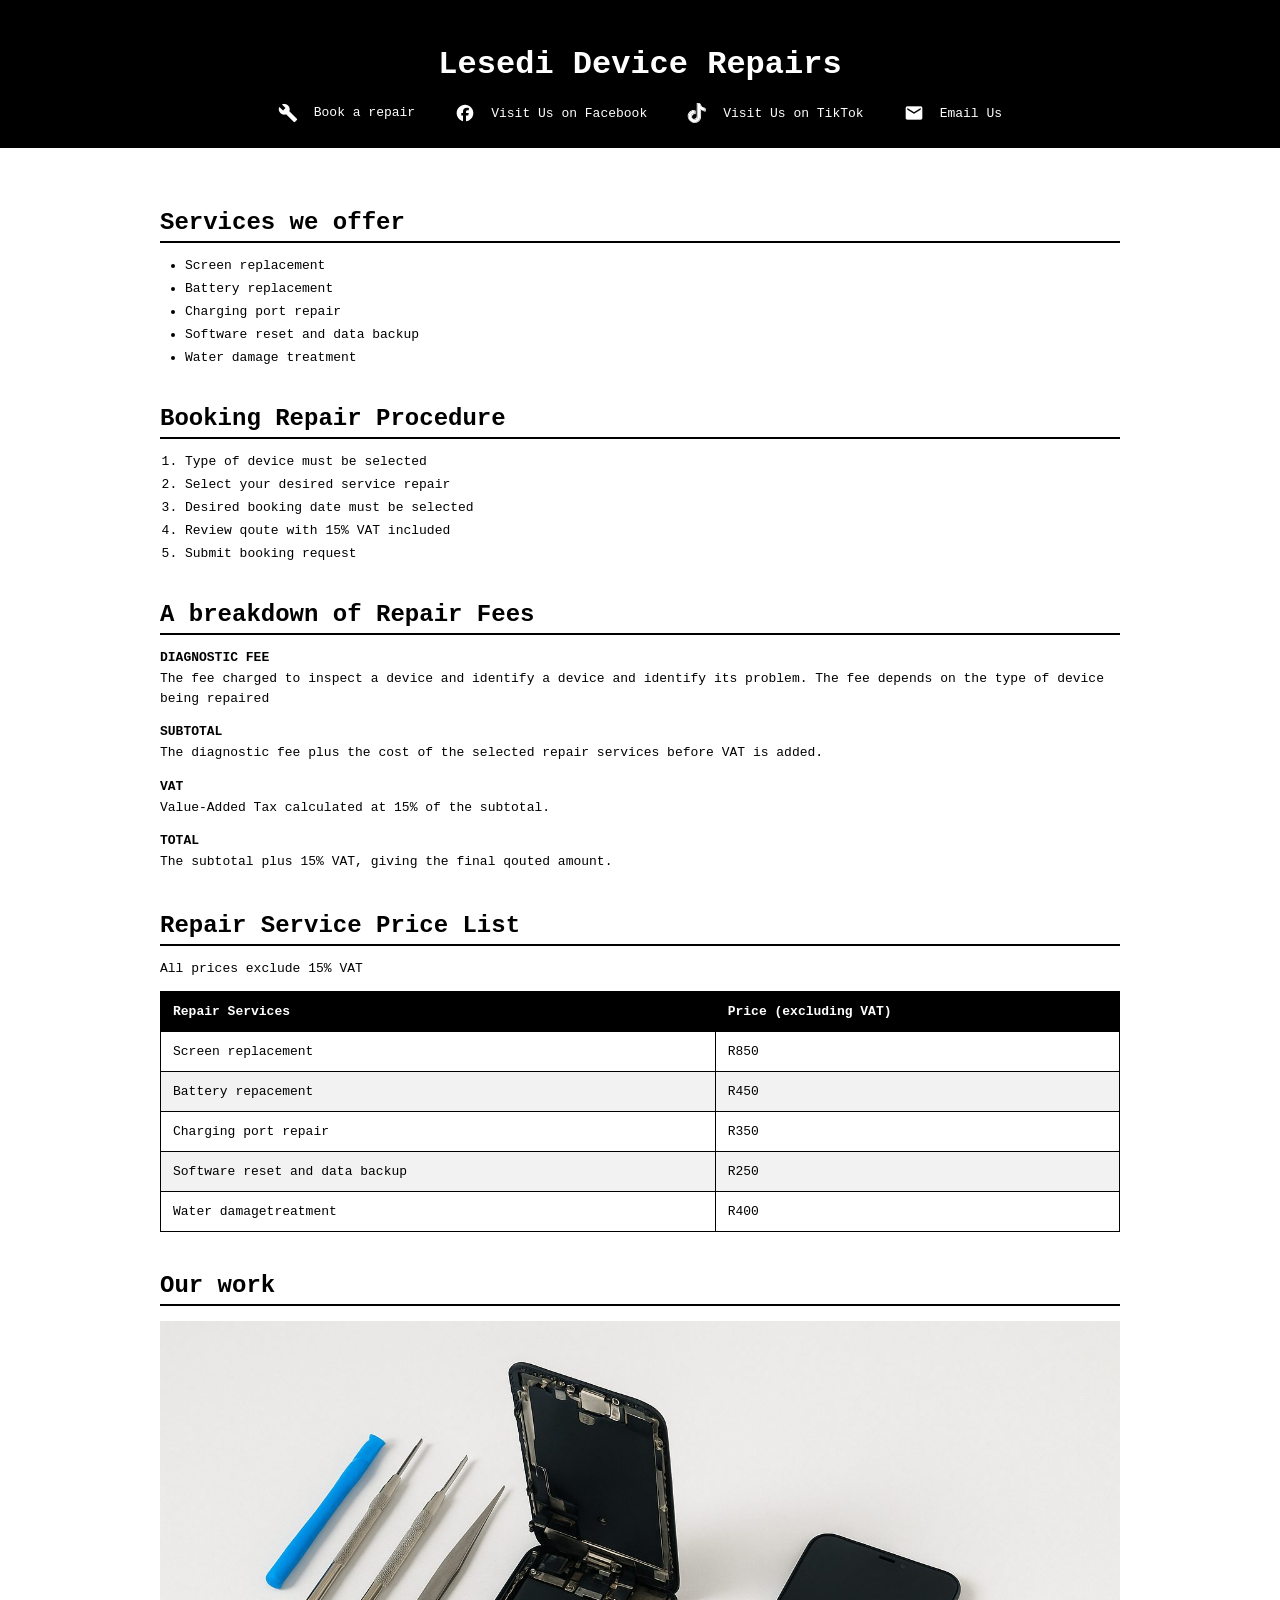
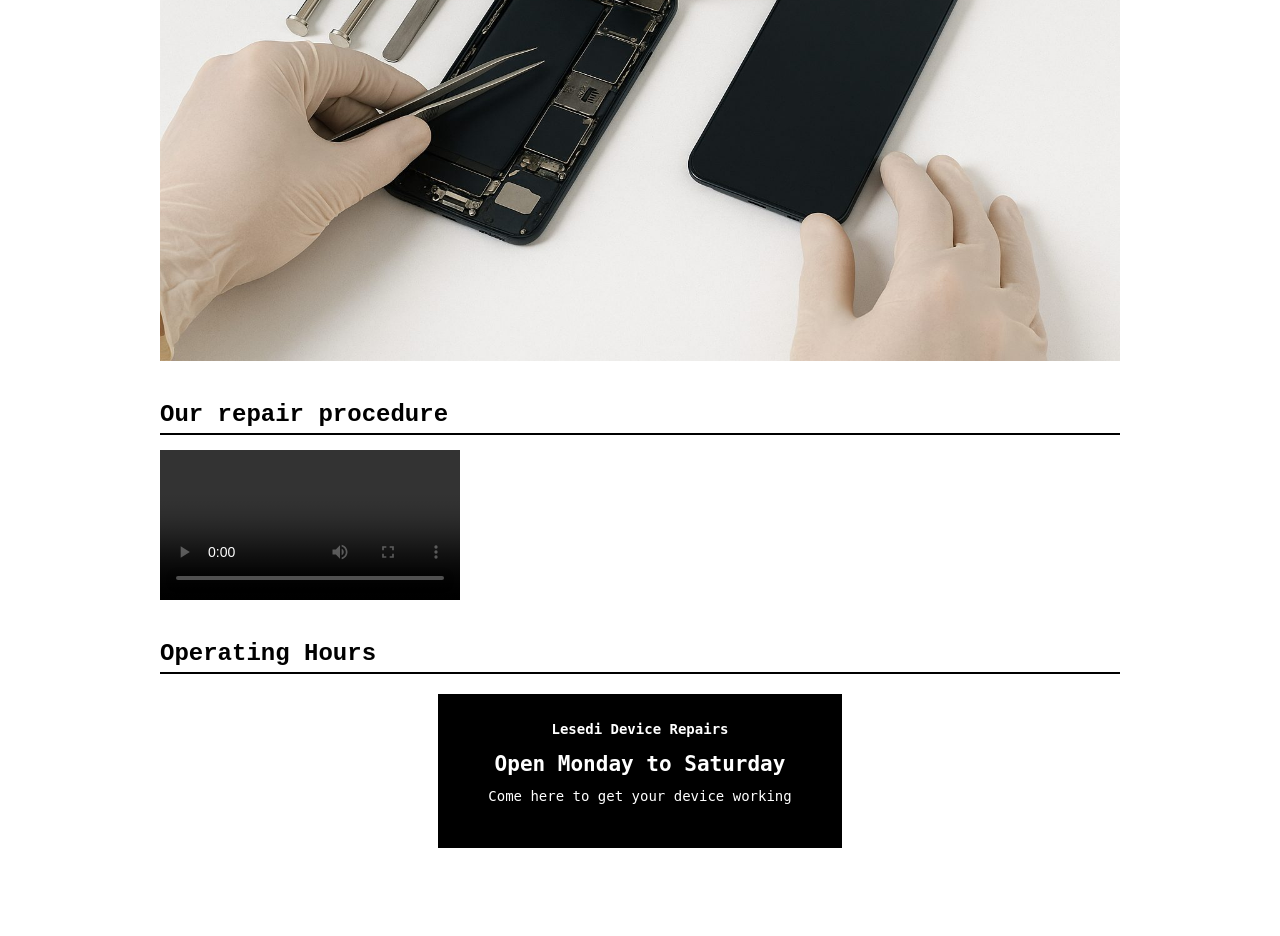
<file: public/index.html>
<!doctype html>
<html lang="en">
  <head>
    <meta charset="UTF-8" />
    <meta name="viewport" content="width=device-width, initial-scale=1.0" />
    <title>Lesedi Device Repairs</title>
    <!-- Material icons link -->
    <link
      href="https://fonts.googleapis.com/icon?family=Material+Icons"
      rel="stylesheet"
    />
    <link rel="stylesheet" href="styles.css" />
  </head>
  <body>
    <header>
      <h1>Lesedi Device Repairs</h1>
      <nav>
        <ul>
          <li>
            <a href="booking.html"
              ><i class="material-icons">build</i>
              <span>Book a repair</span>
            </a>
          </li>
          <li>
            <!-- Facebook logo -->
            <svg viewBox="0 0 24 24">
              <path
                d="M22 12.037C22 6.494 17.523 2 12 2S2 6.494 2 12.037c0 4.707 3.229 8.656 7.584 9.741v-6.674H7.522v-3.067h2.062v-1.322c0-3.416 1.54-5 4.882-5 .634 0 1.727.125 2.174.25v2.78a12.807 12.807 0 0 0-1.155-.037c-1.64 0-2.273.623-2.273 2.244v1.085h3.266l-.56 3.067h-2.706V22C18.164 21.4 22 17.168 22 12.037z"
              ></path>
            </svg>
            <a
              href="https://www.facebook.com/"
              target="_blank"
              rel="noopener noreferrer"
              ><span>Visit Us on Facebook</span></a
            >
          </li>
          <li>
            <!-- Tiktok logo -->
            <svg xmlns="http://www.w3.org/2000/svg" viewBox="0 0 26 28">
              <path
                d="M24.0277 7.46994V6.64955C22.7751 6.56126 21.4635 6.16762 20.3102 5.40885C21.3716 6.50147 22.6941 7.16643 24.0277 7.46994ZM12.6452 0V18.3401C12.6452 20.7433 10.9153 22.2884 8.81185 22.2884C8.11378 22.2884 7.45158 22.1256 6.87584 21.8249C7.60702 22.7565 8.76035 23.2918 10.0259 23.2918C12.1293 23.2918 13.8593 21.7467 13.8593 19.3416V1.00157H17.1933C17.1022 0.682429 17.0277 0.348572 16.9707 0H12.6452ZM9.91 10.6623V9.75359C9.48877 9.68369 9.06753 9.6607 8.71896 9.6607C3.9732 9.6607 0 13.4628 0 18.1773C0 21.2721 1.50926 23.9181 3.80213 25.4844C2.20457 23.9016 1.21403 21.6869 1.21403 19.1788C1.21403 14.4717 5.17435 10.6724 9.91 10.6623Z"
                fill="#2DCCD3"
              ></path>
              <path
                d="M20.3092 5.41015C19.2837 4.35708 18.5011 2.90669 18.1828 1.00195H17.1923C17.7579 3.06028 18.9223 4.49687 20.3092 5.41015ZM24.0267 10.9432C22.1008 10.9432 20.278 10.5762 18.6721 9.49645C20.5419 11.3635 22.8109 11.9466 25.2408 11.9466V7.65242C24.8407 7.62575 24.4314 7.56597 24.0267 7.47124V10.9432ZM6.87486 21.8262C6.35889 21.175 6.05078 20.3326 6.05078 19.3429C6.05078 16.5672 8.22409 15.1003 11.1221 15.4047V10.7555C10.7009 10.6856 10.2797 10.6627 9.92925 10.6627H9.90902V14.4004C7.01097 14.0978 4.83767 15.5629 4.83767 18.3404C4.83767 19.9647 5.6691 21.1971 6.87486 21.8262ZM17.4581 18.0388C17.4581 23.8955 12.9708 26.9987 8.74097 26.9987C6.9098 26.9987 5.20924 26.4468 3.80115 25.4857C5.38215 27.052 7.55821 28.0002 9.955 28.0002C14.1848 28.0002 18.6721 24.8971 18.6721 19.0403V9.49645C18.2509 9.21226 17.8462 8.88116 17.4581 8.49396V18.0388Z"
                fill="#F1204A"
              ></path>
              <path
                d="M17.1933 1.00195H13.8593V19.342C13.8593 21.7471 12.1293 23.2922 10.0259 23.2922C8.76037 23.2922 7.60704 22.756 6.87586 21.8253C5.6701 21.1971 4.83868 19.9647 4.83868 18.3404C4.83868 15.5629 7.01198 14.0978 9.91002 14.4004V10.6627C5.17437 10.6728 1.21313 14.473 1.21313 19.1792C1.21313 21.6873 2.20367 23.902 3.80123 25.4848C5.20932 26.445 6.90989 26.9977 8.74105 26.9977C12.9709 26.9977 17.4582 23.8946 17.4582 18.0379V8.49304C17.8463 8.88024 18.251 9.21226 18.6722 9.49645C20.278 10.5762 22.1009 10.9432 24.0268 10.9432V7.47124C22.6932 7.16865 21.3697 6.50278 20.3093 5.41015C18.9224 4.49688 17.7589 3.0612 17.1933 1.00195Z"
                fill="var(--tux-v2-color-ui-text-1)"
              ></path>
            </svg>
            <a
              href="https://www.tiktok.com/"
              target="_blank"
              rel="noopener noreferrer"
              ><span>Visit Us on TikTok</span></a
            >
          </li>
          <li>
            <!-- mail logo -->
            <i class="material-icons">mail</i>
            <a href="mailto:info@lesedirepairs.co.za"><span>Email Us</span></a>
          </li>
        </ul>
      </nav>
    </header>
    <main>
      <!-- Services -->
      <section>
        <h2>Services we offer</h2>
        <ul>
          <li>Screen replacement</li>
          <li>Battery replacement</li>
          <li>Charging port repair</li>
          <li>Software reset and data backup</li>
          <li>Water damage treatment</li>
        </ul>
      </section>
      <!-- Booking procedure -->
      <section>
        <h2>Booking Repair Procedure</h2>
        <ol>
          <li>Type of device must be selected</li>
          <li>Select your desired service repair</li>
          <li>Desired booking date must be selected</li>
          <li>Review qoute with 15% VAT included</li>
          <li>Submit booking request</li>
        </ol>
      </section>
      <section>
        <h2>A breakdown of Repair Fees</h2>
        <dl>
          <dt>Diagnostic Fee</dt>
          <dd>
            The fee charged to inspect a device and identify a device and
            identify its problem. The fee depends on the type of device being
            repaired
          </dd>
          <dt>SubTotal</dt>
          <dd>
            The diagnostic fee plus the cost of the selected repair services
            before VAT is added.
          </dd>
          <dt>VAT</dt>
          <dd>Value-Added Tax calculated at 15% of the subtotal.</dd>
          <dt>Total</dt>
          <dd>The subtotal plus 15% VAT, giving the final qouted amount.</dd>
        </dl>
      </section>
      <!-- Price table -->
      <section>
        <h2>Repair Service Price List</h2>
        <p>All prices exclude 15% VAT</p>
        <table class="price-table">
          <thead>
            <tr>
              <th scope="col">Repair Services</th>
              <th scope="col">Price (excluding VAT)</th>
            </tr>
          </thead>
          <tbody>
            <tr>
                <td>Screen replacement</td>
                <td>R850</td>
            </tr>
            <tr>
                <td>Battery repacement</td>
                <td>R450</td>
            </tr>
            <tr>
                <td>Charging port repair</td>
                <td>R350</td>
            </tr>
            <tr>
                <td>Software reset and data backup</td>
                <td>R250</td>
            </tr>
            <tr>
                <td>Water damagetreatment</td>
                <td>R400</td>
            </tr>
          </tbody>
        </table>
      </section>
      <section>
        <h2>Our work</h2>
        <img src="img/sr.jpg" alt="Technician repairing a smartphone at Lesedi Device Repairs">
      </section>
      <section>
        <h2>Our repair procedure</h2>
       <video controls src="media/screen-replacement-procedure.mp4">
       </video>
      </section>
      <section>
        <h2>Operating Hours</h2>
        <canvas id="openingBanner" width="400" height="150"></canvas>
      </section>
      <script>
        const canvas = document.getElementById("openingBanner");
        const ctx = canvas.getContext("2d");
        ctx.fillRect(0, 0, 400, 150)

        ctx.fillStyle = "white";
        ctx.font = "bold 14px Monospace";
        ctx.textAlign ="center";
        ctx.fillText("Lesedi Device Repairs", 200, 38);

        ctx.font = "bold 21px Monospace";
        ctx.fillText("Open Monday to Saturday", 200, 75);

        ctx.font ="14px Monospace";
        ctx.fillText("Come here to get your device working", 200, 105);
      </script>
    </main>
  </body>
</html>
</file>
<file: public/styles.css>
body {
  margin: 0;
  padding: 0;
  font-family: monospace;
  color: #000000;
}

header {
  display: flex;
  flex-direction: column;
  color: white;
  background-color: rgb(0, 0, 0);
  text-align: center;
  width: 100%;
  padding: 25px 20px;
  border-bottom: 1px solid;
  box-sizing: border-box;
}
header > h1 {
  font-size: 2rem;
  margin-bottom: 20px;
}
header > nav ul {
  display: flex;
  list-style: none;
  flex-direction: row;
  justify-content: center;
  align-items: center;
  gap: 40px;
  margin: 0;
  padding: 0;
}
header > nav ul li {
  display: inline-flex;
  align-items: center;
  gap: 8px;
}
header > nav ul li a {
  color: white;
  text-decoration: none;
}
header > nav ul li a:hover span {
  text-decoration: underline;
}
header > nav ul li a span {
  font-family: monospace;
}

header > nav .material-icons {
  display: inline-block;
  font-size: 20px;
  height: 20px;
  width: 20px;
  line-height: 20px;
  vertical-align: middle;
}

header > nav svg {
  width: 20px;
  height: 20px;
  display: inline-block;
  vertical-align: middle;
}
header > nav ul li i,
header > nav ul svg {
  margin-right: 8px !important;
}
header > nav ul li svg path {
  fill: white !important;
}

#openingBanner{
    display: block;
    height: 150px;
    width:400 !important;
    
}


#openingBanner {
  display: block;
  max-width: 100%; 
  margin: 20px auto 0 auto; 
  border: 2px solid black;
}

main {
  max-width: 960px; 
  margin: 0 auto;
  padding: 40px 20px; 
}

section {
  margin-bottom: 40px;
}

h2 {
  font-size: 1.5rem;
  margin-bottom: 15px;
  border-bottom: 2px solid black;
  padding-bottom: 5px;
}


main > section ul, 
main > section ol {
  padding-left: 25px;
  margin-bottom: 20px;
}

main > section li {
  margin-bottom: 8px;
}


main section dl {
  margin-top: 15px;
}

main section dt {
  font-weight: bold;
  margin-top: 15px;
  margin-bottom: 4px;
  text-transform: uppercase;
}

main section dd {
  margin-left: 0; 
  margin-bottom: 16px;
  line-height: 1.5;
}


table {
  width: 100%;
  border-collapse: collapse;
  margin-top: 15px;
}


.price-table th, 
.price-table td {
  border: 1px solid black;
  padding: 12px;
  text-align: left;
}

.price-table th {
  background-color: #000000;
  color: #ffffff;
}

.price-table tbody tr:nth-child(even) {
  background-color: #f2f2f2;
}

img, video {
  max-width: 100%;
  height: auto;
  display: block;
}
</file>
